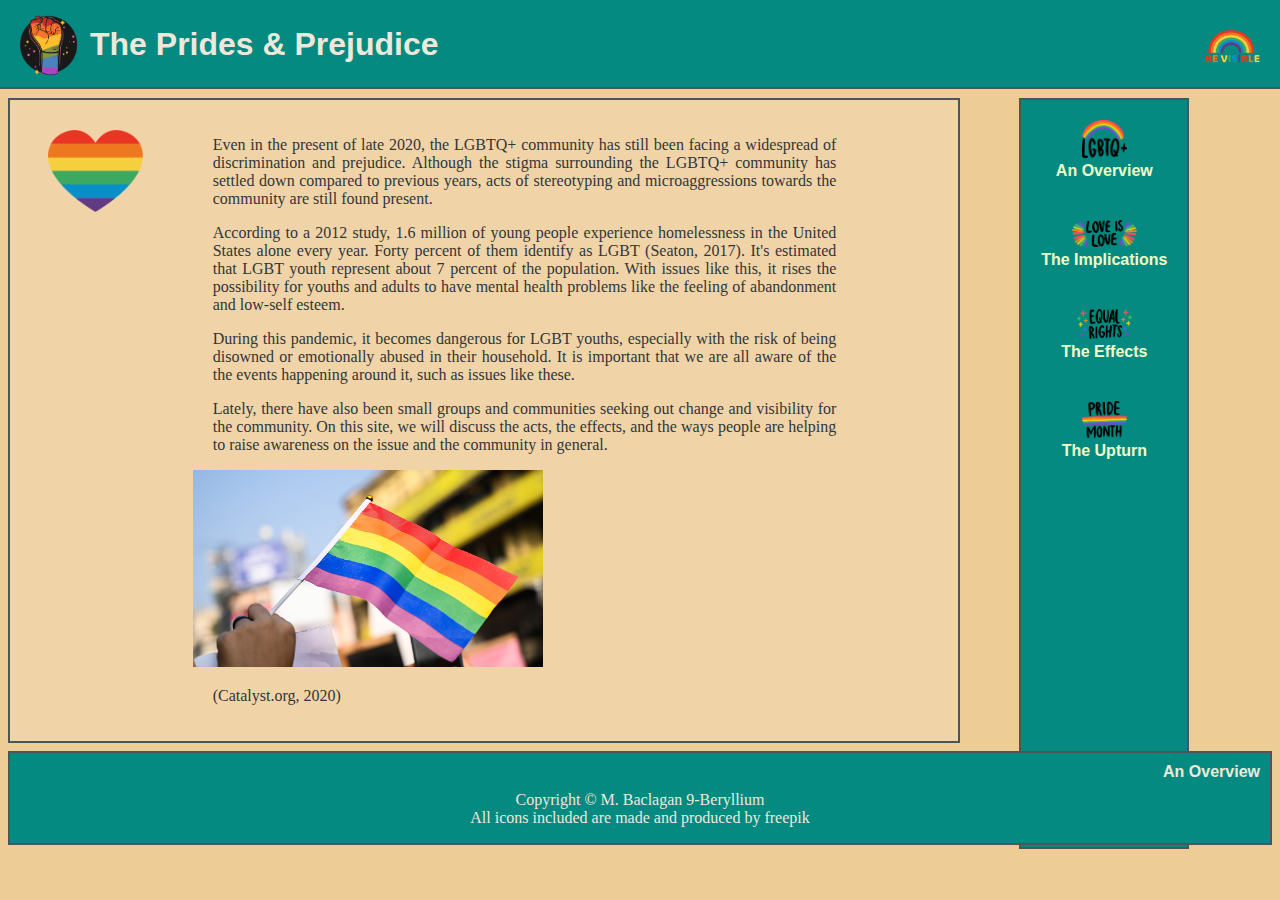
<file: 2QProjBerylliumBaclaganv2/index.html>
<!DOCTYPE html>
<html>
 		<head>
				<title>The Prides & Prejudice - Introduction</title>

				<meta charset="utf-8">
                <meta name="author" content="M. Baclagan">
                <meta name="keywords" content="HTML, CSS, JavaScript">
                <meta name="revised" content="10-24-2020">
                <link rel="icon" href="images/rainbow fist.png" type="image/png">
                <link rel = "stylesheet" type = "text/css" href = "css/style.css" />

		</head>

		<body>
				<!-- -->
				<div class="head1"></div>

				<div>
					<img class="icon1" src="images/rainbow fist.png">

					<a href="Contact Info">
						<img class="contact" src="images/be visible.png" alt="More Info on The Author">
					</a>


					<h1 class="content1">The Prides & Prejudice</h1>
				</div>

				<div class="overview">
				
				<img  class="heart" src="images/rainbow heart.png">
					
					<div class="overviewp">
						<p>	Even in the present of late 2020, the LGBTQ+ community has still been facing a widespread of discrimination and prejudice. Although the stigma surrounding the LGBTQ+ community has settled down compared to previous years, acts of stereotyping and microaggressions towards the community are still found present.</p>

						<p>According to a 2012 study, 1.6 million of young people experience homelessness in the United States alone every year. Forty percent of them identify as LGBT (Seaton, 2017). It's estimated that LGBT youth represent about 7 percent of the population. With issues like this, it rises the possibility for youths and adults to have mental health problems like the feeling of abandonment and low-self esteem.</p>

						<p>During this pandemic, it becomes dangerous for LGBT youths, especially with the risk of being disowned or emotionally abused in their household. It is important that we are all aware of the the events happening around it, such as issues like these.</p>

						<p>	Lately, there have also been small groups and communities seeking out change and visibility for the community. On this site, we will discuss the acts, the effects, and the ways people are helping to raise awareness on the issue and the community in general.</p>

						<img src="images/pride flag.png" alt="Pride Flag" style="width: 350px">
						<p>(Catalyst.org, 2020)</p>
					</div>
				</div>

				 <div class="navright">
					 <ul>

					 	<li>
					 		<a href="htdocs/An Overview.html">
					 		<img src="images/LGBTQ rainbow.png" style="width: 45px"> <br> An Overview
					 		</a>
					 	</li>

					 	<li>
					 		<a href="The Implications.html">
					 		<img src="images/love is love.png" style="width: 65px"> <br> The Implications
					 		</a>
					 	</li>

					 	<li>
					 		<a href="The Effects.html">
					 		<img src="images/equal rights.png" style="width: 55px"> <br> The Effects
					 		</a>
					 	</li>
						
						<li>
							<a href="The Upturn.html">
							<img src="images/pride month.png" style="width: 45px"><br>The Upturn
							</a>
						</li>

					 </ul>
				</div>

				<div class="footer">
				<div class="navlink" >
				<a href="htdocs/An Overview.html">An Overview</a>
				</div>

				<p class="creds">Copyright &copy; M. Baclagan 9-Beryllium <br>
				All icons included are made and produced by 
				<a href="https://www.freepik.com/">freepik</a></p>
				</div>

		</body>
</html>
</file>
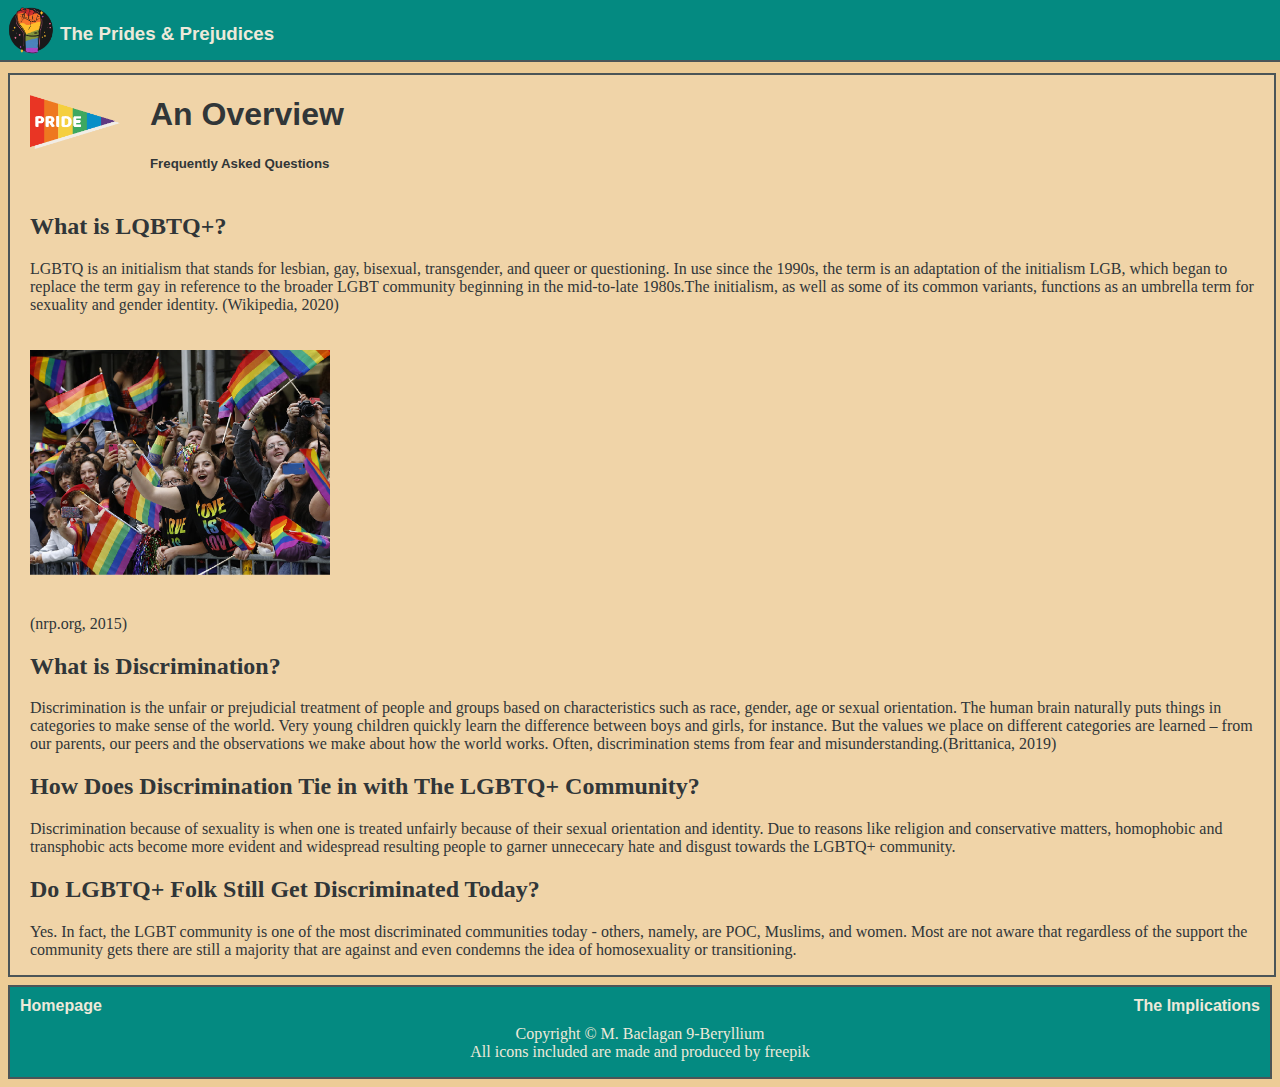
<file: 2QProjBerylliumBaclaganv2/htdocs/An Overview.html>
<!DOCTYPE html>
<html>
 		<head>
				<title>The Prides & Prejudice - An Overview</title>

				<meta charset="utf-8">
                <meta name="author" content="M. Baclagan">
                <meta name="keywords" content="HTML, CSS, JavaScript">
                <meta name="revised" content="10-24-2020">
                <link rel="icon" href="../images/rainbow fist.png" type="image/png">
                <link rel = "stylesheet" type = "text/css" href = "../css/style2.css" />

		</head>

		<body>
			<div class="head1">
				<img class="icon1" src="../images/rainbow fist.png">
				<h3>The Prides & Prejudices</h3>
			</div>

				<div class="body">
				<img class="icon2" src="../images/pride arrow.png">
				<div class="title">
				<h1>An Overview</h1>
				<h5>Frequently Asked Questions</h5>
			</div>

				<div class="lmao">
					<h2>What is LQBTQ+?</h2>

					<p> LGBTQ is an initialism that stands for lesbian, gay, bisexual, transgender, and queer or questioning. In use since the 1990s, the term is an adaptation of the initialism LGB, which began to replace the term gay in reference to the broader LGBT community beginning in the mid-to-late 1980s.The initialism, as well as some of its common variants, functions as an umbrella term for sexuality and gender identity. (Wikipedia, 2020)</p>

					<img class="img2" src="../images/pride parade.png" alt="Pride Parade" style="width: 300px">
					<p>(nrp.org, 2015)</p>

					<h2>What is Discrimination?</h2>

					<p>	Discrimination is the unfair or prejudicial treatment of people and groups based on characteristics such as race, gender, age or sexual orientation. The human brain naturally puts things in categories to make sense of the world. Very young children quickly learn the difference between boys and girls, for instance. But the values we place on different categories are learned – from our parents, our peers and the observations we make about how the world works. Often, discrimination stems from fear and misunderstanding.(Brittanica, 2019)</p>

					<h2>How Does Discrimination Tie in with The LGBTQ+ Community?</h2>

					<p>Discrimination because of sexuality is when one is treated unfairly because of their sexual orientation and identity. Due to reasons like religion and conservative matters, homophobic and transphobic acts become more evident and widespread resulting people to garner unnececary hate and disgust towards the LGBTQ+ community. </p>

					<h2>Do LGBTQ+ Folk Still Get Discriminated Today?</h2>

					<p>Yes. In fact, the LGBT community is one of the most discriminated communities today - others, namely, are POC, Muslims, and women. Most are not aware that regardless of the support the community gets there are still a majority that are against and even condemns the idea of homosexuality or transitioning.</p>

				</div>
				</div>

				<div class="footer">
					<div class="navlink1">
					<a href="../index.html">Homepage</a>
					</div>

					<div class="navlink2">
					<a href="The Implications.html">The Implications</a>
					</div>

					<p class="creds">Copyright &copy; M. Baclagan 9-Beryllium <br>
					All icons included are made and produced by 
					<a href="https://www.freepik.com/">freepik</a></p>
				</div>

		</body>
</html>
</file>
<file: 2QProjBerylliumBaclaganv2/css/style.css>
body {
	background-color: #EDCC96;
}
h1 {
	font-family: helvetica;
	color: #ede9da;
	
}
p {
	font-family: Lucida Grande;
	color: #313638;
	padding-left: 20px;
	padding-right: 20px;
}

/*An Overview*/

.head1 {
    position: fixed;
    top: 0px;
    left: 0px;
    width: 100%;
    height: 87px;
    z-index: 1;
	background-color: #048A81;
	border-bottom: solid #4C5557 2px;
}
.content1 {
    position: fixed;
    top: 5px;
    left: 90px;
    z-index: 2;
    text-align: center;
}
.icon1 {
	position: fixed;
    top: 5px;
    left: 5px;
	padding: 10px;
	width: 65px;
	z-index: 2;
}
.contact {
	position: fixed;
    top: 20px;
    right: 10px;
	padding: 10px;
	width: 55px;
	z-index: 2;
}
.h1 {
	text-align: center;
}
.overview {
	margin-top: 90px;
	margin-bottom: 8px;
	float: left;
	background-color: #F0D4A8;
	width: 75%;
	border: solid #4C5557 2px;
}
.heart {
	float: left;
	width: 10%;
	padding-left: 4%;
	padding-top: 30px;
} 
.overviewp {
	float: left;
	padding: 20px;
	padding-left: 50px;
	width: 70%;
	text-align: justify;
}
.all {
	overflow: auto;
}

			/*Nav Bar*/
.navright {
	float: right;
	margin-top: 90px; 
	width: 20%;
}
ul {
	list-style-type: none;
	margin: 0;
	padding: 0;
	background-color: #048A81;
	position: absolute;
	overflow: auto;
	border: solid #4C5557;
	border-width: 2px;
	height: 83%;
}
li a {
	display: block;
	padding: 20px;
	text-align: center;
	font-family: helvetica;
	font-weight: bold;
	text-decoration: none;
}
li a:link {
	color: #F1FEC6;
}
li a:visited {
	color: #F1FEC6;
}
li a:hover { 
	color: #4C5557;
	background-color: #F1FEC6;
	transition: 0.4s;
}
li a.active {
	color: #8c0012;
	background-color: #F1FEC6;
}
		/*Footer*/
.footer {
	clear: both;
	position: relative;
    height: 90px;
    margin-top: -200px;
    z-index: 1;
	background-color: #048A81;
	border: solid #4C5557 2px;
}
.navlink {
	text-decoration: none;
	font-family: helvetica;
	color: #ede9da;
	font-weight: bold;
	padding: 10px 10px 10px 0px;
	float: right;
}
.navlink a {
	text-decoration: none;
	color: #ede9da;
	font-weight: bold;
	float: right;
}
.navlink a:hover {
	color: black;
	transition: 0.3s;
}
.creds {
	clear: both;
	text-align: center;
	color: #ede9da;
	padding-left: 20px;
	padding-right: 20px;
	padding-bottom: 5px;
}
.creds a {
	text-decoration: none;
	color: #ede9da;
}
.creds a:hover { 
	color: black;
	transition: 0.3s;
}
</file>
<file: 2QProjBerylliumBaclaganv2/css/style2.css>
body {
	background-color: #EDCC96;
}
h3 {
	font-family: helvetica;
	color: #ede9da;
	position: absolute;
	left: 60px;
	top: 4px;
}
p {
	font-family: Lucida Grande;
	color: #313638;
	padding-left: 20px;
	padding-right: 20px;
}
h2 {
	font-family: Lucida Grande;
	color: #313638;
	padding-left: 20px;
	padding-right: 20px;
}
h1 {

}
.img2 {
	padding: 20px;
}
	/*Header*/
.head1 {
    position: absolute;
    top: 0px;
    left: 0px;
    width: 100%;
    height: 60px;
    z-index: 1;
	background-color: #048A81;
	border-bottom: solid #4C5557 2px;
}
.content1 {
    position: absolute;
    top: 5px;
    left: 90px;
    z-index: 2;
    text-align: center;
}
.icon1 {
	position: absolute;
	top: 7px;
    left: 5px;
    width: 50px;
}
.icon2 {
	padding: 20px;
	width: 90px;
	float: left;
}
	/*Body*/
.body {
	margin-top: 65px;
	margin-bottom: 8px;
	float: left;
	background-color: #F0D4A8;
	width: 100%;
	border: solid #4C5557 2px;
}
.title {
	float: left;
	font-family: helvetica;
	color: #313638;
	padding-left: 10px;

}
.lmao {
	clear: both;
	float: left;
}
	/*Footer*/
.footer {
	clear: both;
	position: relative;
    height: 90px;
    margin-top: -200px;
    z-index: 1;
	background-color: #048A81;
	border: solid #4C5557 2px;
}
.navlink1 {
	text-decoration: none;
	font-family: helvetica;
	color: #ede9da;
	font-weight: bold;
	padding: 10px;
	float: left;
}
.navlink1 a {
	text-decoration: none;
	color: #ede9da;
	font-weight: bold;
	float: left;
}
.navlink1 a:hover {
	color: black;
	transition: 0.3s
}
.navlink2 {
	text-decoration: none;
	font-family: helvetica;
	color: #ede9da;
	font-weight: bold;
	padding: 10px 10px 10px 0px;
	float: right;
}
.navlink2 a {
	text-decoration: none;
	color: #ede9da;
	font-weight: bold;
	float: right;
}
.navlink2 a:hover {
	color: black;
	transition: 0.3s
}
.creds {
	clear: both;
	text-align: center;
	color: #ede9da;
	padding-left: 20px;
	padding-right: 20px;
	padding-bottom: 5px;
}
.creds a {
	text-decoration: none;
	color: #ede9da;
}
.creds a:hover { 
	color: black;
	transition: 0.3s;
}
</file>
